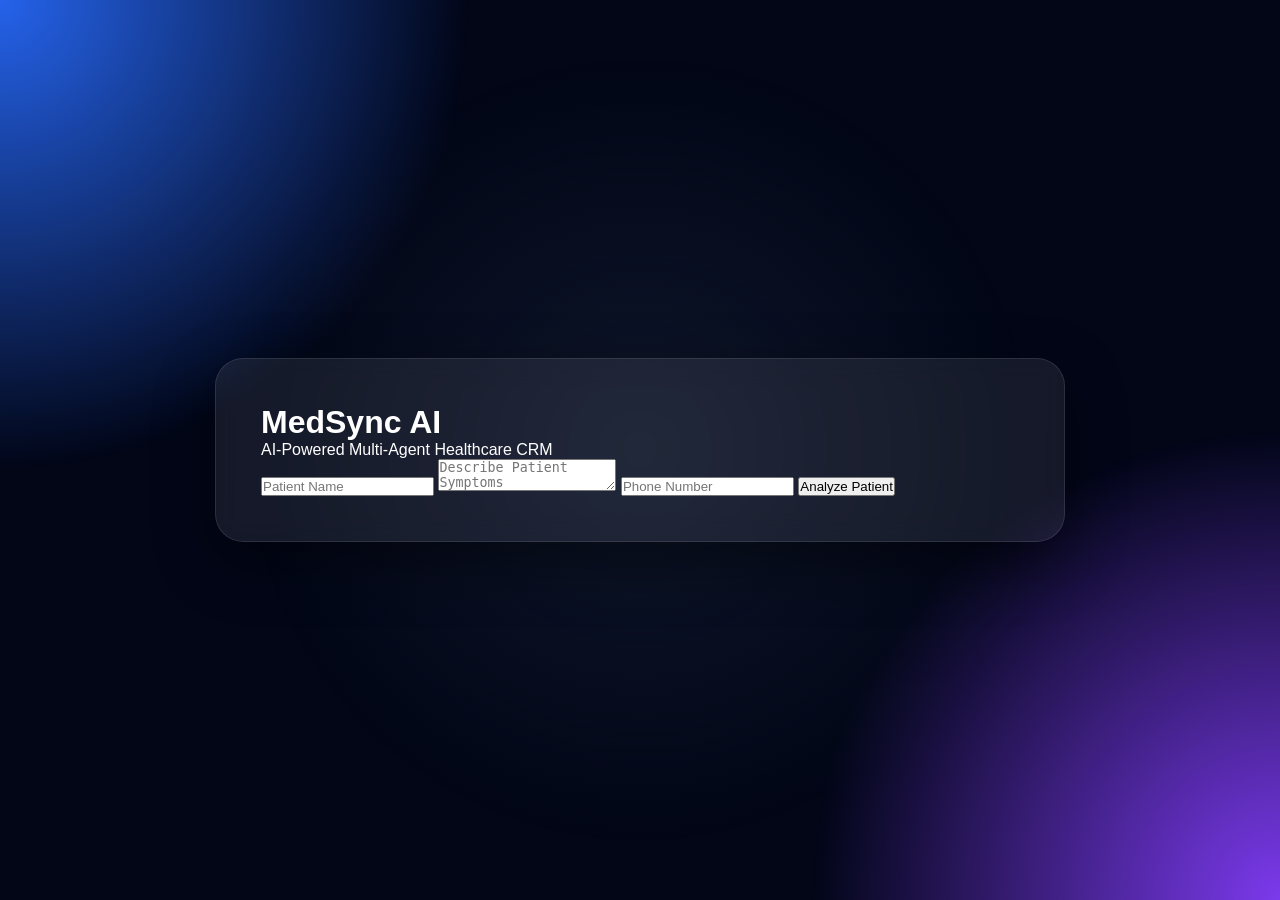
<file: templates/index.html>
<!DOCTYPE html>
<html lang="en">

<head>
    <meta charset="UTF-8">
    <meta name="viewport" content="width=device-width, initial-scale=1.0">

    <title>MedSync AI</title>

    <link rel="stylesheet" href="/static/style.css">
</head>

<body>

    <div class="bg"></div>

    <div class="main-container fade-in">

        <div class="glass-card">

            <div class="header">
                <h1>MedSync AI</h1>
                <p>AI-Powered Multi-Agent Healthcare CRM</p>
            </div>

            <div class="form-grid">

                <input type="text" id="name" placeholder="Patient Name">

                <textarea
                    id="symptoms"
                    placeholder="Describe Patient Symptoms"
                ></textarea>

                <input type="text" id="phone" placeholder="Phone Number">

                <button onclick="submitData()">
                    Analyze Patient
                </button>

            </div>

            <div id="result"></div>

        </div>

    </div>

    <script src="/static/script.js"></script>

</body>

</html>
</file>
<file: static/style.css>
*{
    margin:0;
    padding:0;
    box-sizing:border-box;
}

body{
    font-family:Arial, sans-serif;
    background:#020617;
    overflow-x:hidden;
    color:white;
    min-height:100vh;
}

.bg{
    position:fixed;
    width:100%;
    height:100%;
    background:
    radial-gradient(circle at top left,#2563eb,transparent 30%),
    radial-gradient(circle at bottom right,#7c3aed,transparent 30%),
    radial-gradient(circle at center,#0f172a,transparent 50%);
    z-index:-1;
    animation:bgMove 10s infinite alternate ease-in-out;
}

@keyframes bgMove{
    from{
        transform:scale(1);
    }

    to{
        transform:scale(1.08);
    }
}

.main-container{
    width:100%;
    display:flex;
    justify-content:center;
    align-items:center;
    min-height:100vh;
    padding:30px;
}

.glass-card{
    width:100%;
    max-width:850px;
    background:rgba(255,255,255,0.08);
    border:1px solid rgba(255,255,255,0.1);
    backdrop-filter:blur(14px);
    border-radius:28px;
    padding:45px;
    box-shadow:0 20px 60px rgba(0,0,0,0.45);
}

.fade-in{
    animation:fadeIn 0.8s ease;
}

@keyframes fadeIn{
}
</file>
